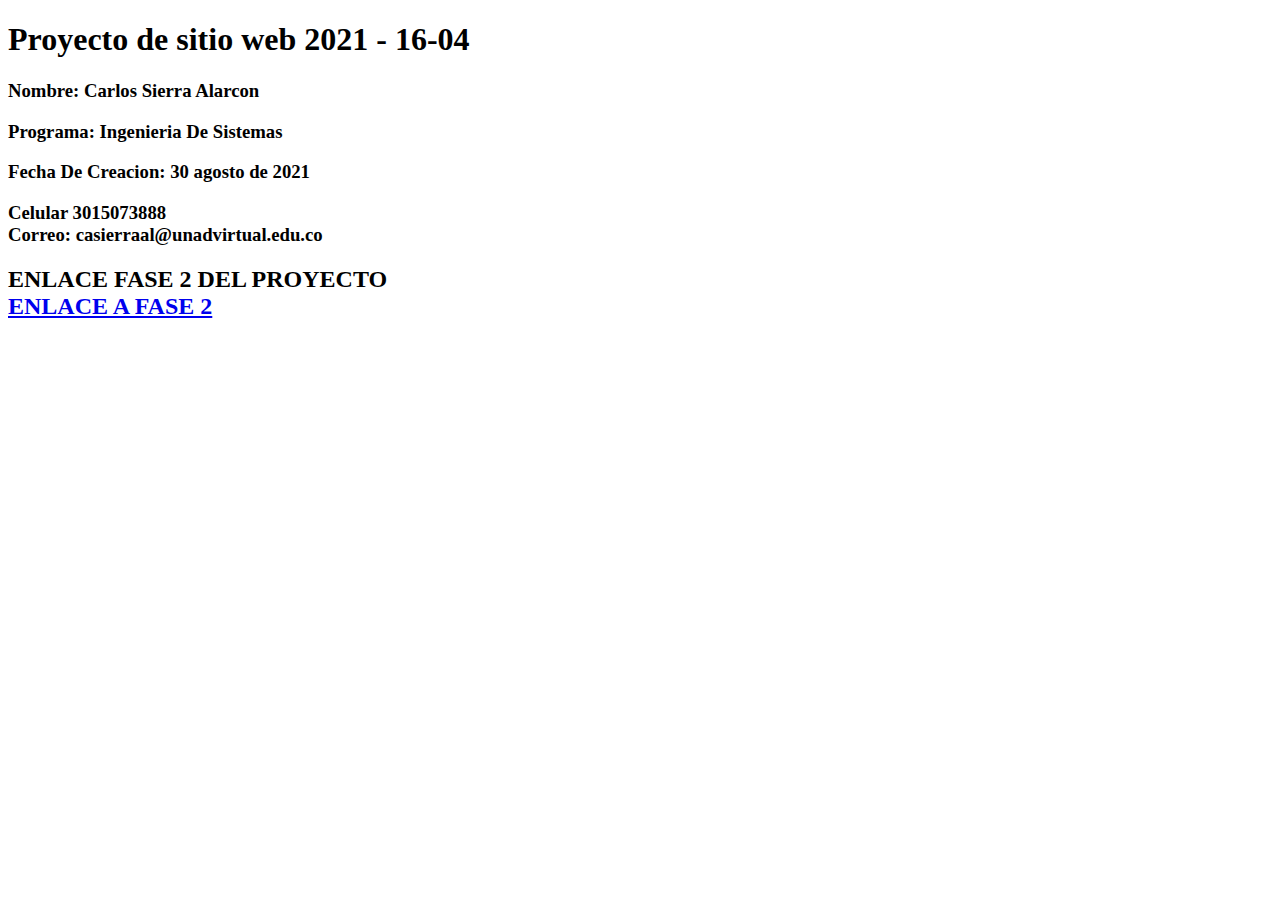
<file: index.html>
<!DOCTYPE html>
<html lang="en">
<head>
    <meta charset="UTF-8">
    <meta http-equiv="X-UA-Compatible" content="IE=edge">
    <meta name="viewport" content="width=device-width, initial-scale=1.0">
    <title>Document</title>
</head>
<body>
  <h1> Proyecto de sitio web 2021 - 16-04</h1>  
   <h3> Nombre: Carlos Sierra Alarcon</h3>
   <h3>Programa: Ingenieria De Sistemas</h3>
   <h3> 
       <p>Fecha De Creacion: 30 agosto de 2021</p></h3>
    <h3> <p>Celular 3015073888 <br>
        Correo: casierraal@unadvirtual.edu.co
    </p></h3>
<h2>ENLACE FASE 2 DEL PROYECTO
    <br>
    <a href="fase2/design.html">ENLACE A FASE 2</a>
</h2>
</body>
</html>
</file>
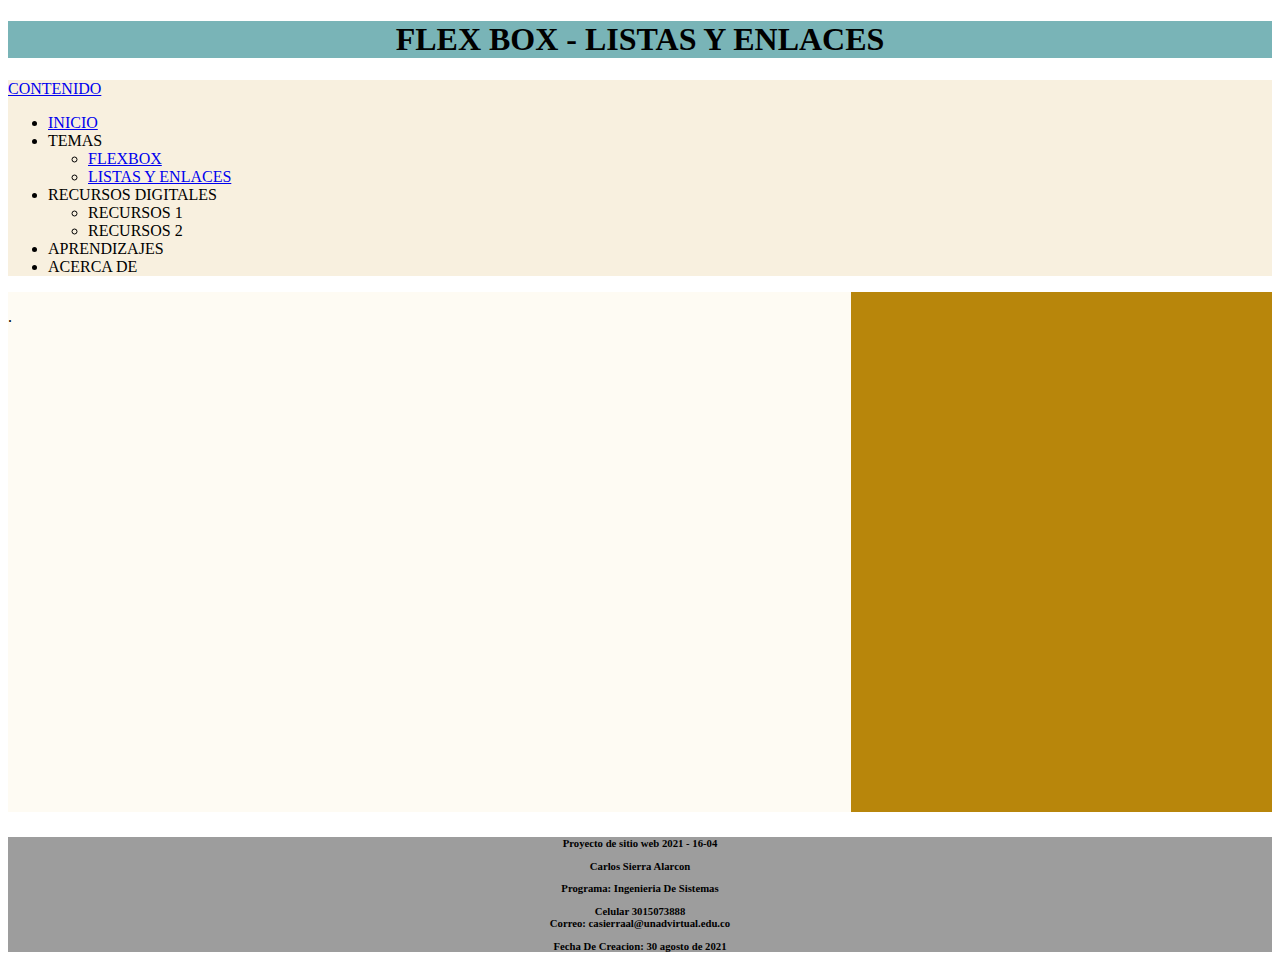
<file: fase3/index.html>
<!DOCTYPE html>
<html lang="Es">
<head>
    <meta charset="UTF-8">
    <meta http-equiv="X-UA-Compatible" content="IE=edge">
    <meta name="viewport" content="width=device-width, initial-scale=1.0">
    <title>Principal</title>
    <link rel="stylesheet" href="css/estilos.css">

</head>
<body>
    <header>
        <h1>FLEX BOX - LISTAS Y ENLACES</h1>
    </header>
    <nav> <a href="index.html">CONTENIDO</a>
        <ul>
            <li> <a href="index.html"> INICIO</a></li>
            <li>TEMAS
                <UL>
                    <LI> <a href="flexbox.html">FLEXBOX</a></LI>
                    <LI> <a href="listasyenlaces.html"> LISTAS Y ENLACES</a></LI>
                </UL>
            </li>
            <li>RECURSOS DIGITALES
                <UL>
                    <LI> <a href="recursos1.html"></a>  RECURSOS 1</LI>
                    <LI> <a href="recursos2.html"></a> RECURSOS 2</LI>
                </UL>
            </li>
            <li>APRENDIZAJES</li>
            <li>ACERCA DE</li>
            
    </nav>
    <main>
        <section>
            <article> 
               
            </article>
            <article>
                <p>  .</p>
            </article>
        </section>
        <aside>
            <p>  </p>
            <iframe src="https://www.facebook.com/plugins/page.php?href=https%3A%2F%2Fwww.facebook.com%2FUniversidadUNAD%2F&tabs=timeline&width=340&height=500&small_header=false&adapt_container_width=true&hide_cover=false&show_facepile=true&appId" width="340" height="500" style="border:none;overflow:hidden" scrolling="no" frameborder="0" allowfullscreen="true" allow="autoplay; clipboard-write; encrypted-media; picture-in-picture; web-share"></iframe>
        </aside>


    </main>
    <footer>
        <h6> Proyecto de sitio web 2021 - 16-04
            <p> Carlos Sierra Alarcon </p>
            <p> Programa: Ingenieria De Sistemas </p>
            <p>Celular 3015073888 <br>
                Correo: casierraal@unadvirtual.edu.co
       <p>Fecha De Creacion: 30 agosto de 2021</p>
    <h3> 
    </footer>
    
    
</body>
</html>
</file>
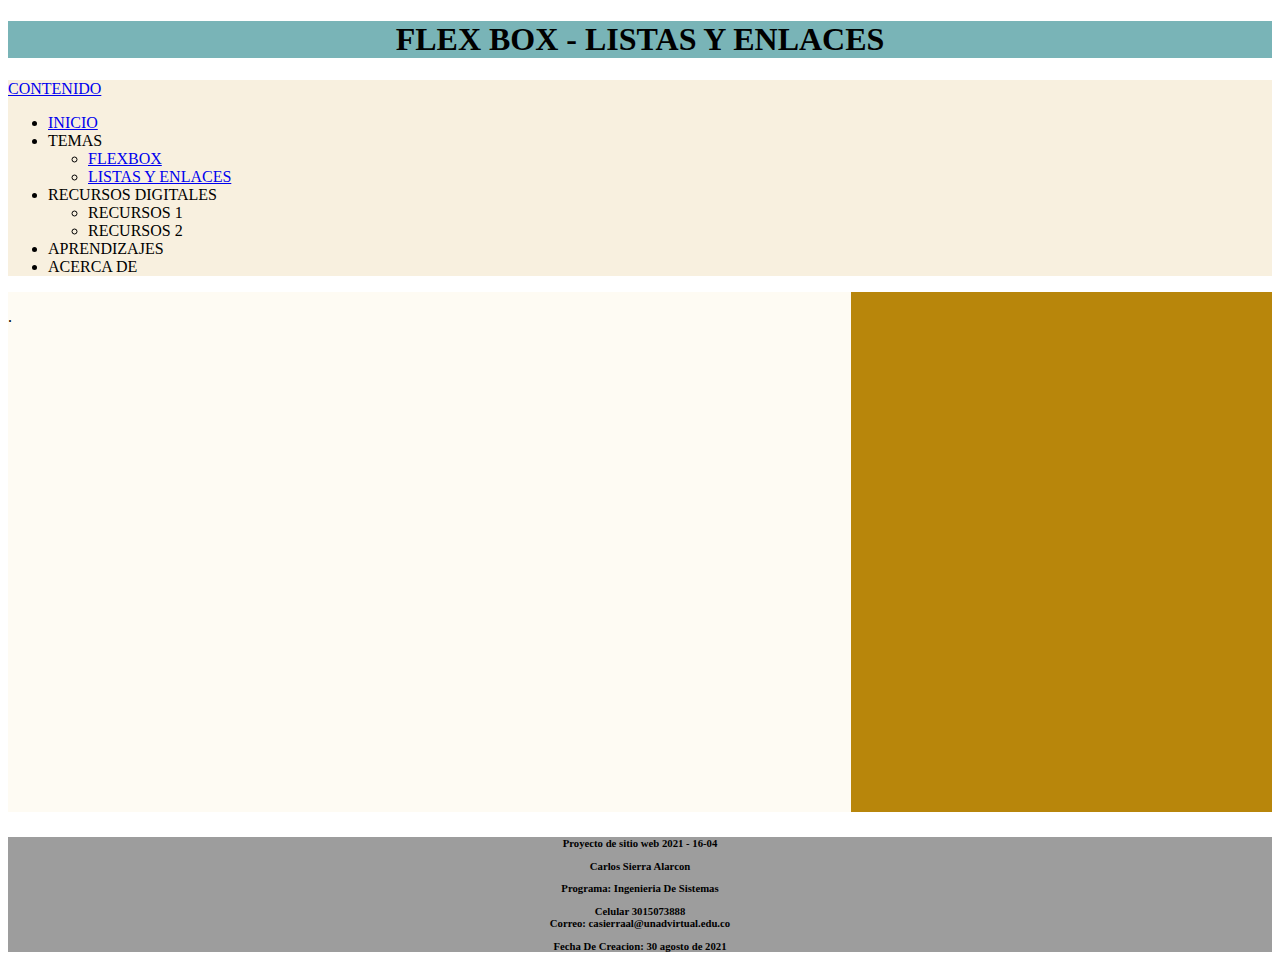
<file: fase4/index.html>
<!DOCTYPE html>
<html lang="Es">
<head>
    <meta charset="UTF-8">
    <meta http-equiv="X-UA-Compatible" content="IE=edge">
    <meta name="viewport" content="width=device-width, initial-scale=1.0">
    <title>Principal</title>
    <link rel="stylesheet" href="css/estilos.css">

</head>
<body>
    <header>
        <h1>FLEX BOX - LISTAS Y ENLACES</h1>
    </header>
    <nav> <a href="index.html">CONTENIDO</a>
        <ul>
            <li> <a href="index.html"> INICIO</a></li>
            <li>TEMAS
                <UL>
                    <LI> <a href="flexbox.html">FLEXBOX</a></LI>
                    <LI> <a href="listasyenlaces.html"> LISTAS Y ENLACES</a></LI>
                </UL>
            </li>
            <li>RECURSOS DIGITALES
                <UL>
                    <LI> <a href="recursos1.html"></a>  RECURSOS 1</LI>
                    <LI> <a href="recursos2.html"></a> RECURSOS 2</LI>
                </UL>
            </li>
            <li>APRENDIZAJES</li>
            <link rel="stylesheet" href="evaluacion.html">
            <li>ACERCA DE</li>
            
    </nav>
    <main>
        <section>
            <article> 
               
            </article>
            <article>
                <p>  .</p>
            </article>
        </section>
        <aside>
            <p>  </p>
            <iframe src="https://www.facebook.com/plugins/page.php?href=https%3A%2F%2Fwww.facebook.com%2FUniversidadUNAD%2F&tabs=timeline&width=340&height=500&small_header=false&adapt_container_width=true&hide_cover=false&show_facepile=true&appId" width="340" height="500" style="border:none;overflow:hidden" scrolling="no" frameborder="0" allowfullscreen="true" allow="autoplay; clipboard-write; encrypted-media; picture-in-picture; web-share"></iframe>
        </aside>


    </main>
    <footer>
        <h6> Proyecto de sitio web 2021 - 16-04
            <p> Carlos Sierra Alarcon </p>
            <p> Programa: Ingenieria De Sistemas </p>
            <p>Celular 3015073888 <br>
                Correo: casierraal@unadvirtual.edu.co
       <p>Fecha De Creacion: 30 agosto de 2021</p>
    <h3> 
    </footer>
    
    
</body>
</html>
</file>
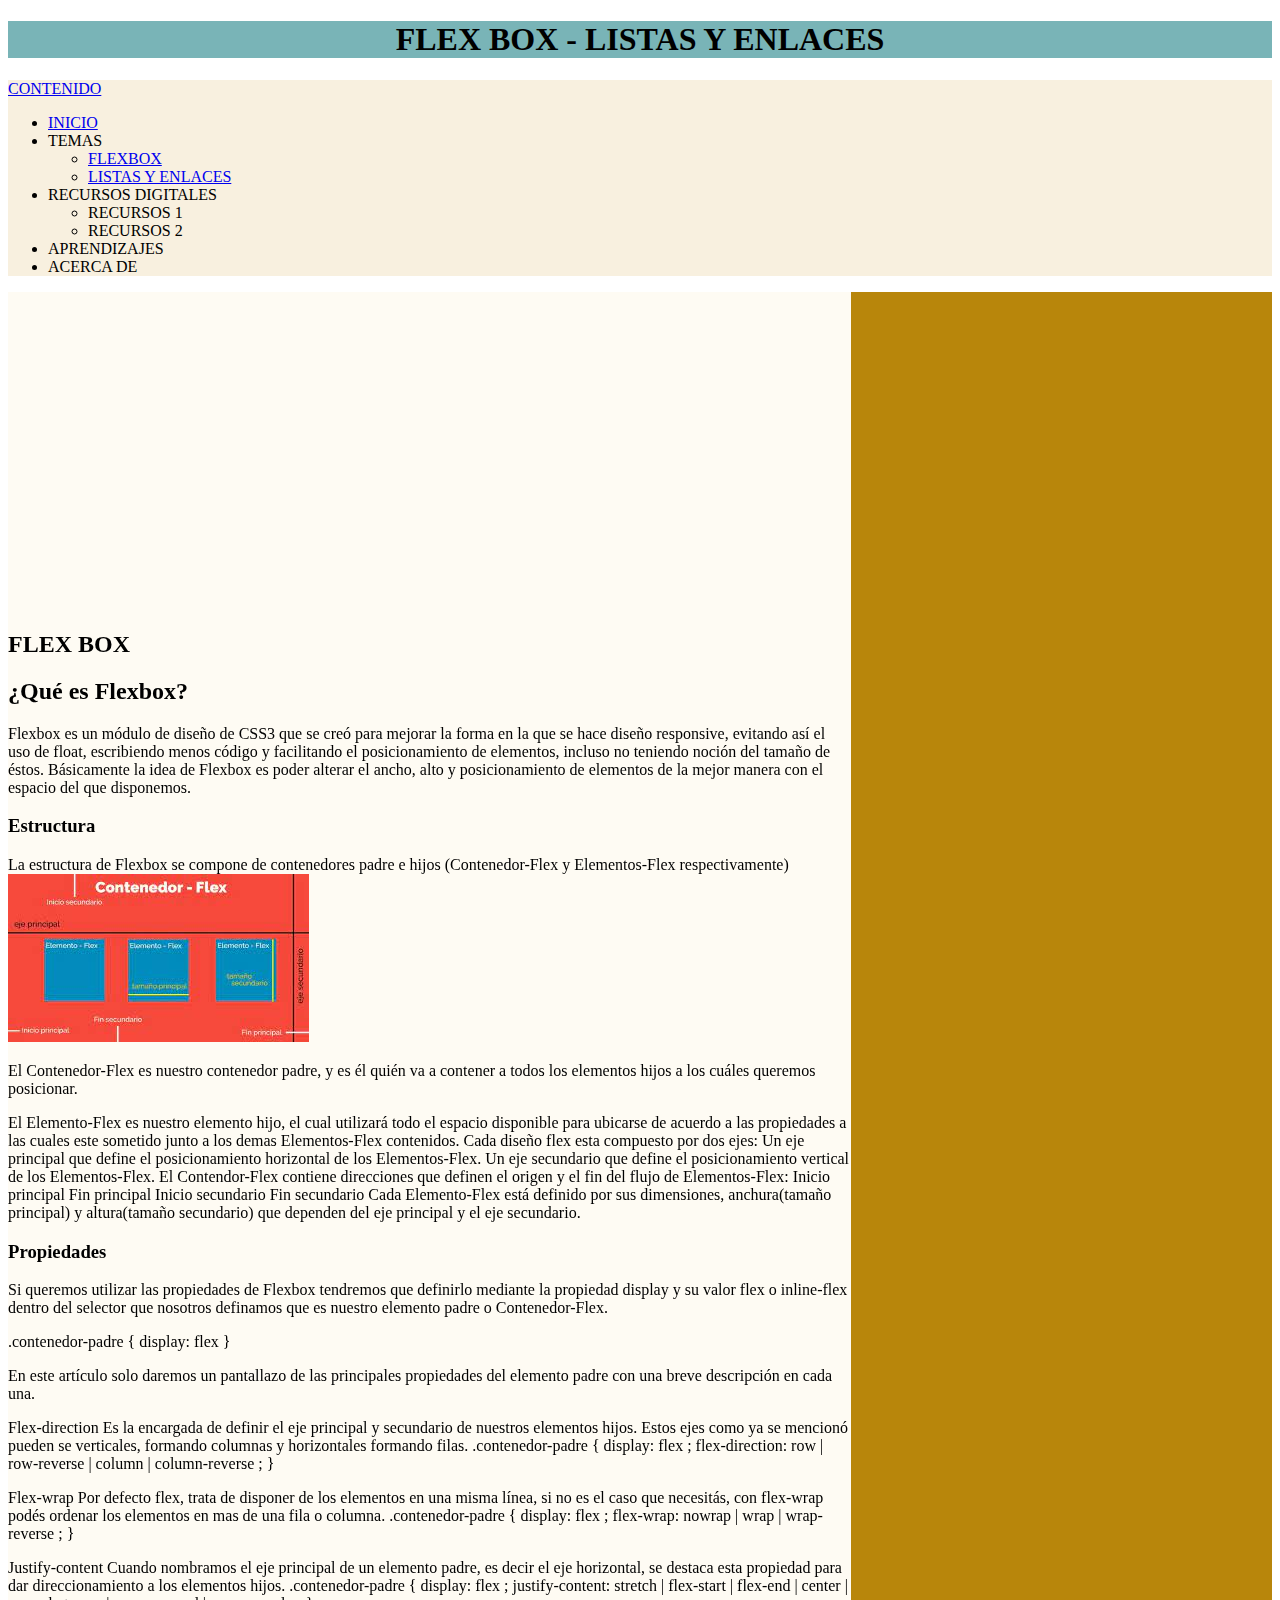
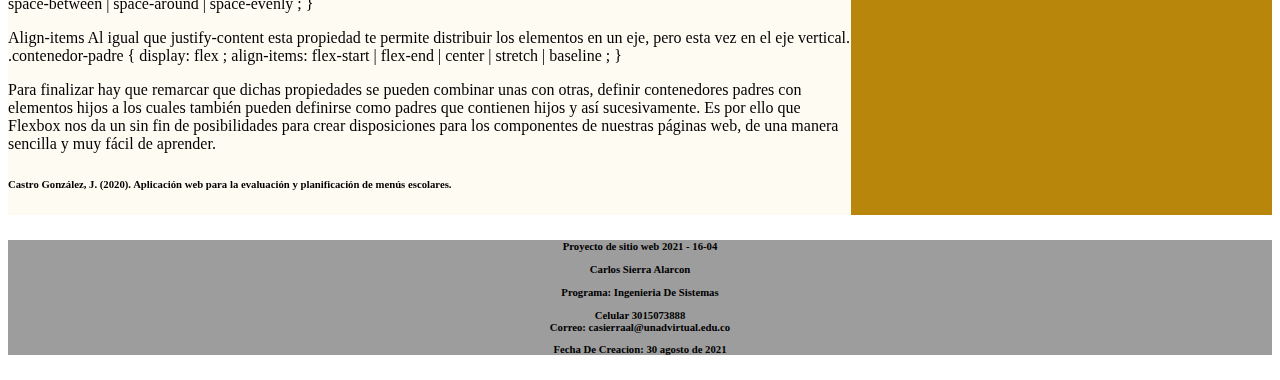
<file: fase3/flexbox.html>
<!DOCTYPE html>
<html lang="Es">
<head>
    <meta charset="UTF-8">
    <meta http-equiv="X-UA-Compatible" content="IE=edge">
    <meta name="viewport" content="width=device-width, initial-scale=1.0">
    <title>Principal</title>
    <link rel="stylesheet" href="css/estilos.css">

</head>
<body>
    <header>
        <h1>FLEX BOX - LISTAS Y ENLACES</h1>
    </header>
    <nav> <a href="index.html">CONTENIDO</a>
        <ul>
            <li> <a href="index.html"> INICIO</a></li>
            <li>TEMAS
                <UL>
                    <LI> <a href="flexbox.html">FLEXBOX</a></LI>
                    <LI> <a href="listasyenlaces.html"> LISTAS Y ENLACES</a></LI>
                </UL>
            </li>
            <li>RECURSOS DIGITALES
                <UL>
                    <LI> <a href="recursos1.html"></a>  RECURSOS 1</LI>
                    <LI> <a href="recursos2.html"></a> RECURSOS 2</LI>
                </UL>
            </li>
            <li>APRENDIZAJES</li>
            <li>ACERCA DE</li>
            
    </nav>
    <main>
        <section>
            <article> 
                 
            </article>

            <iframe width="560" height="315" src="https://www.youtube.com/embed/F-KCncXMPk0" title="YouTube video player" frameborder="0" allow="accelerometer; autoplay; clipboard-write; encrypted-media; gyroscope; picture-in-picture" allowfullscreen></iframe>

            <article>
                <p> <h2>FLEX BOX</h2>  </P>
                

                   <h2>¿Qué es Flexbox?</h2> 
Flexbox es un módulo de diseño de CSS3 que se creó para mejorar la forma en la que se hace diseño responsive, evitando así el uso de float, escribiendo menos código y facilitando el posicionamiento de elementos, incluso no teniendo noción del tamaño de éstos. Básicamente la idea de Flexbox es poder alterar el ancho, alto y posicionamiento de elementos de la mejor manera con el espacio del que disponemos.

<h3>   Estructura </h3>

La estructura de Flexbox se compone de contenedores padre e hijos (Contenedor-Flex y Elementos-Flex respectivamente)

             <img src="img/estructura.jpg" alt="Estructura De Un flexbox">          

<P> El Contenedor-Flex es nuestro contenedor padre, y es él quién va a contener a todos los elementos hijos a los cuáles queremos posicionar.</P>

El Elemento-Flex es nuestro elemento hijo, el cual utilizará todo el espacio disponible para ubicarse de acuerdo a las propiedades a las cuales este sometido junto a los demas Elementos-Flex contenidos.
Cada diseño flex esta compuesto por dos ejes: 

Un eje principal que define el posicionamiento horizontal de los Elementos-Flex. 
Un eje secundario que define el posicionamiento vertical de los Elementos-Flex.
El Contendor-Flex contiene direcciones que definen el origen y el fin del flujo de Elementos-Flex:

Inicio principal 
Fin principal
Inicio secundario
Fin secundario
 
Cada Elemento-Flex está definido por sus dimensiones, anchura(tamaño principal) y altura(tamaño secundario) que dependen del eje principal y el eje secundario. 
 

<h3>  Propiedades</h3>
Si queremos utilizar las propiedades de Flexbox tendremos que definirlo mediante la propiedad display y su valor flex o inline-flex dentro del selector que nosotros definamos que es nuestro elemento padre o Contenedor-Flex.
<p> .contenedor-padre {

    display: flex

}</p>


En este artículo solo daremos un pantallazo de las principales propiedades del elemento padre con una breve descripción en cada una.

<p> Flex-direction
    Es la encargada de definir el eje principal y secundario de nuestros elementos hijos. Estos ejes como ya se mencionó pueden se verticales, formando columnas y horizontales formando filas.
    
    .contenedor-padre { 
    
         display: flex ;
    
         flex-direction: row | row-reverse | column | column-reverse ; 
    
    } </p>



     <p> Flex-wrap
        Por defecto flex, trata de disponer de los elementos en una misma línea, si no es el caso que necesitás, con flex-wrap podés ordenar los elementos en mas de una fila o columna.
        
        .contenedor-padre {
        
            display: flex ;
        
            flex-wrap: nowrap | wrap | wrap-reverse ;
        
        } </p>                     



<p>
    Justify-content
    Cuando nombramos el eje principal de un elemento padre, es decir el eje horizontal, se destaca esta propiedad para dar direccionamiento a los elementos hijos.
    
    .contenedor-padre {
    
       display: flex ;
    
       justify-content: stretch | flex-start | flex-end | center | space-between | space-around | space-evenly ;
    
    }
</p>



             


 <p>  Align-items
    Al igual que justify-content esta propiedad te permite distribuir los elementos en un eje, pero esta vez en el eje vertical.
    
    .contenedor-padre {
    
        display: flex ;
    
        align-items: flex-start | flex-end | center | stretch | baseline ;
    
    } </p>             


             

                                        

 

Para finalizar hay que remarcar que dichas propiedades se pueden combinar unas con otras, definir contenedores padres con elementos hijos a los cuales también pueden definirse como padres que contienen hijos y así sucesivamente. Es por ello que Flexbox nos da un sin fin de posibilidades para crear disposiciones para los componentes de nuestras páginas web, de una manera sencilla y muy fácil de aprender.

<P><H6>Castro González, J. (2020). Aplicación web para la evaluación y planificación de menús escolares.</H6></P>

</p>
            </article>
        </section>
        <aside>
            
            <iframe src="https://www.facebook.com/plugins/page.php?href=https%3A%2F%2Fwww.facebook.com%2FUniversidadUNAD%2F&tabs=timeline&width=340&height=500&small_header=false&adapt_container_width=true&hide_cover=false&show_facepile=true&appId" width="340" height="500" style="border:none;overflow:hidden" scrolling="no" frameborder="0" allowfullscreen="true" allow="autoplay; clipboard-write; encrypted-media; picture-in-picture; web-share"></iframe>
        </aside>


    </main>
    <footer><h6> Proyecto de sitio web 2021 - 16-04
        <p> Carlos Sierra Alarcon </p>
        <p> Programa: Ingenieria De Sistemas </p>
        <p>Celular 3015073888 <br>
            Correo: casierraal@unadvirtual.edu.co
   <p>Fecha De Creacion: 30 agosto de 2021</p></footer>
    
    
</body>
</html>
</file>
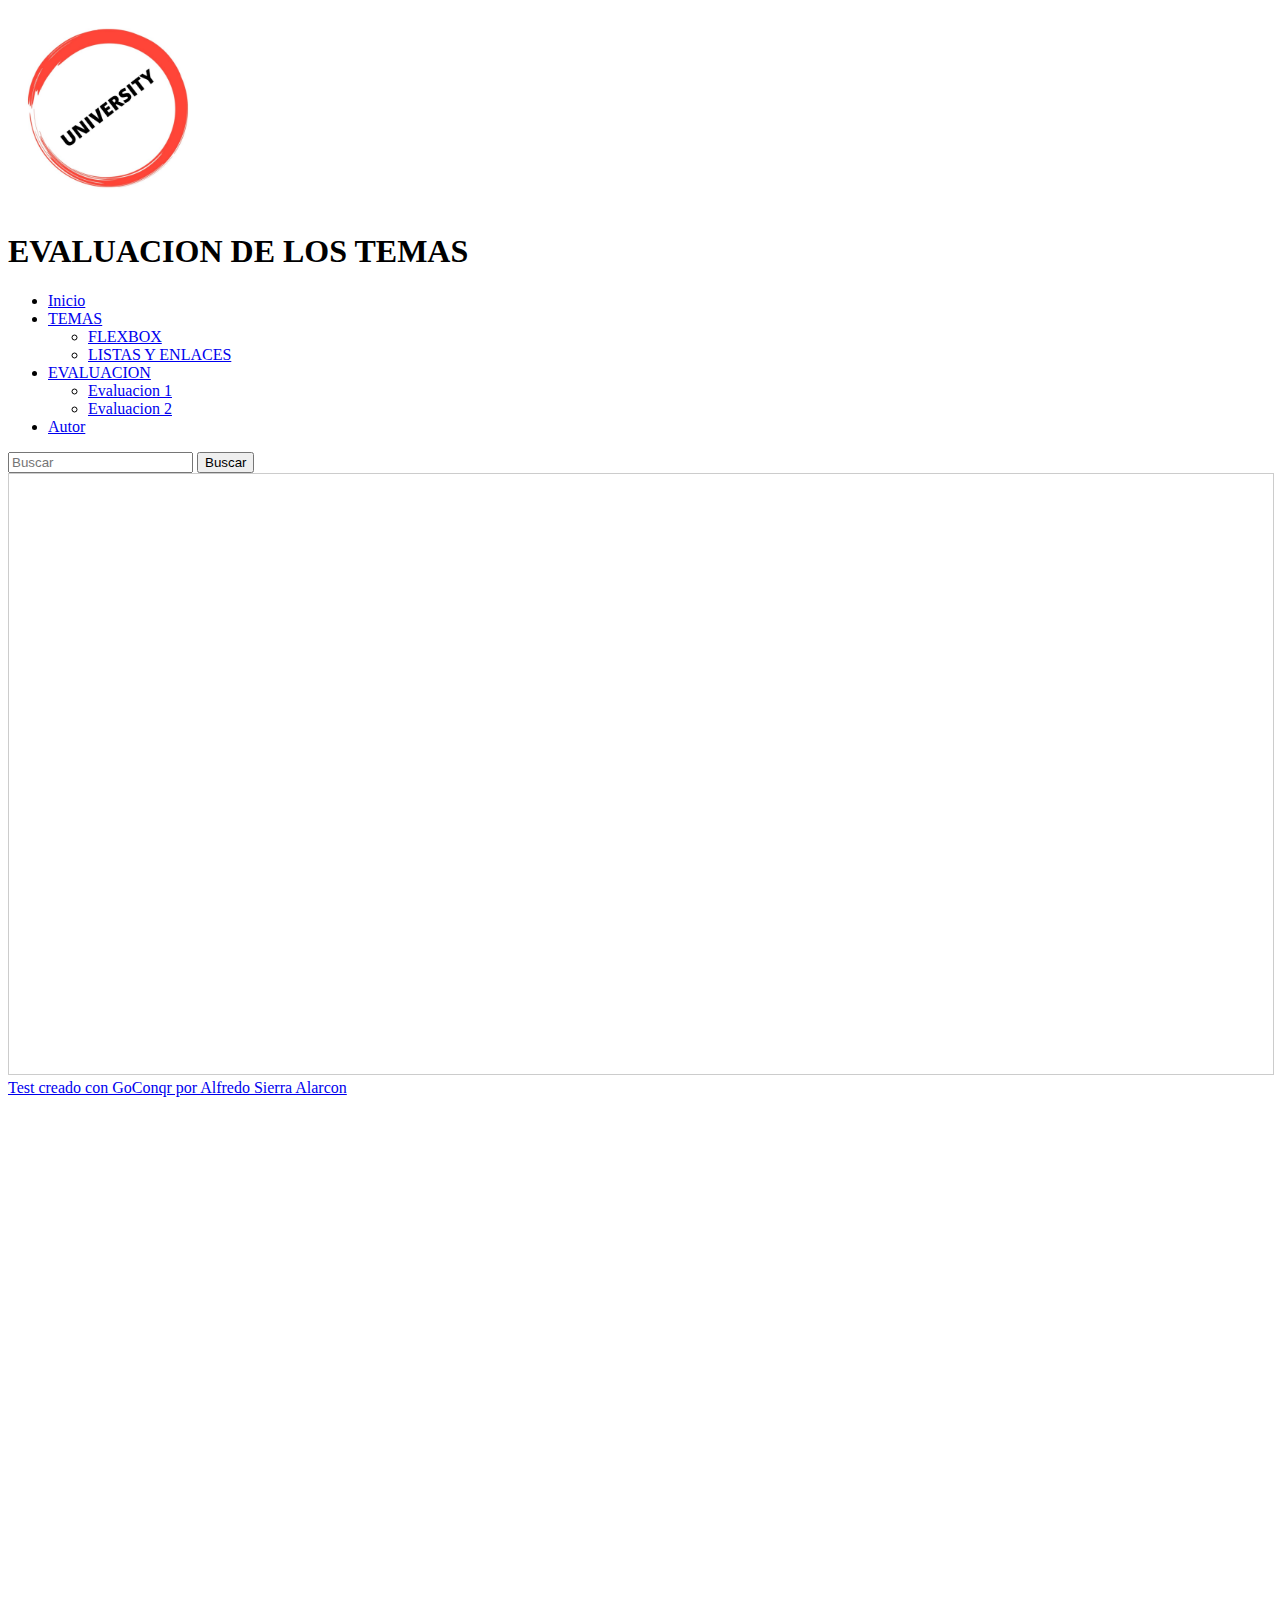
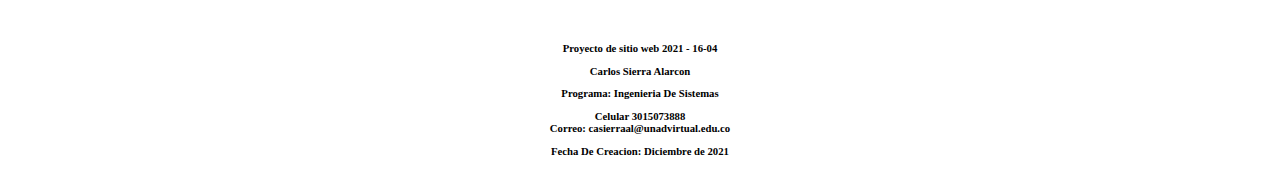
<file: fase4/evaluacion.html>
<!DOCTYPE html>
<html lang="en">

<head>
    <meta charset="UTF-8">
    <meta http-equiv="X-UA-Compatible" content="IE=edge">
    <meta name="viewport" content="width=device-width, initial-scale=1.0">
    <title>Document</title>
    <link href="https://cdn.jsdelivr.net/npm/bootstrap@5.1.3/dist/css/bootstrap.min.css" rel="stylesheet"
        integrity="sha384-1BmE4kWBq78iYhFldvKuhfTAU6auU8tT94WrHftjDbrCEXSU1oBoqyl2QvZ6jIW3" crossorigin="anonymous">
    <script src="https://cdn.jsdelivr.net/npm/bootstrap@5.1.3/dist/js/bootstrap.bundle.min.js"
        integrity="sha384-ka7Sk0Gln4gmtz2MlQnikT1wXgYsOg+OMhuP+IlRH9sENBO0LRn5q+8nbTov4+1p"
        crossorigin="anonymous"></script>
</head>

<body>
    <header class="container-fluid bg-primary">
        <div class="row">
            <div class="col-4"> <img src="UNIVERSITY.jpg" height="200px" width="200px" alt="logotipo"> </div>
            <div class="col-4">
                <h1>EVALUACION DE LOS TEMAS</h1>
            </div>
            <div class="col-4"></div>

        </div>


    </header>
    <nav class="navbar navbar-expand-lg navbar-light bg-light">
        <div class="container-fluid">
           
            <div class="collapse navbar-collapse" id="navbarSupportedContent">
                <ul class="navbar-nav me-auto mb-2 mb-lg-0">
                    <li class="nav-item">
                        <a class="nav-link active" aria-current="page" href="index.html">Inicio</a>
                    </li>

                    <li class="nav-item dropdown">
                        <a class="nav-link dropdown-toggle" href="#" id="navbarDropdown" role="button"
                            data-bs-toggle="dropdown" aria-expanded="false">
                            TEMAS
                        </a>
                        <ul class="dropdown-menu" aria-labelledby="navbarDropdown">
                            <li><a class="dropdown-item" href="flexbox.html">FLEXBOX</a></li>
                            <li><a class="dropdown-item" href="listasyenlaces.html">LISTAS Y ENLACES</a></li>

                        </ul>
                    </li>
                    <li class="nav-item dropdown">
                        <a class="nav-link dropdown-toggle" href="#" id="navbarDropdown" role="button"
                            data-bs-toggle="dropdown" aria-expanded="false">
                            EVALUACION
                        </a>
                        <ul class="dropdown-menu" aria-labelledby="navbarDropdown">
                            <li><a class="dropdown-item" href="evaluacion.html">Evaluacion 1</a></li>
                            <li><a class="dropdown-item" href="#">Evaluacion 2</a></li>

                        </ul>
                    </li>


                    <li class="nav-item">
                        <a class="nav-link" href="acercade.html">Autor</a>
                    </li>
                </ul>
                <form class="d-flex">
                    <input class="form-control me-2" type="Buscar" placeholder="Buscar" aria-label="Buscar">
                    <button class="btn btn-outline-success" type="submit">Buscar</button>
                </form>
            </div>
        </div>
    </nav>
    <main class="container">
        <div class="row">
            <div class="col-md-8">
                <iframe width='100%' height='600px' scrolling='yes'
                    src='https:&#x2F;&#x2F;www.goconqr.com&#x2F;es-ES&#x2F;p&#x2F;34874019-Evaluacion-quizzes?frame=true'
                    style='border: 1px solid #ccc' allowfullscreen webkitallowfullscreen mozallowfullscreen
                    oallowfullscreen msallowfullscreen></iframe><a
                    href='https:&#x2F;&#x2F;www.goconqr.com&#x2F;es&#x2F;tests'>Test creado con GoConqr por Alfredo
                    Sierra Alarcon</a>
            </div>
            <aside class="col-md-4">
                <p> </p>
                <iframe
                    src="https://www.facebook.com/plugins/page.php?href=https%3A%2F%2Fwww.facebook.com%2FUniversidadUNAD%2F&tabs=timeline&width=340&height=500&small_header=false&adapt_container_width=true&hide_cover=false&show_facepile=true&appId"
                    width="340" height="500" style="border:none;overflow:hidden" scrolling="no" frameborder="0"
                    allowfullscreen="true"
                    allow="autoplay; clipboard-write; encrypted-media; picture-in-picture; web-share"></iframe>
            </aside>

        </div>


    </main>
    <footer class="bg-info">
        <center>
            <h6> Proyecto de sitio web 2021 - 16-04
                <p> Carlos Sierra Alarcon </p>
                <p> Programa: Ingenieria De Sistemas </p>
                <p>Celular 3015073888 <br>
                    Correo: casierraal@unadvirtual.edu.co
                <p>Fecha De Creacion: Diciembre de 2021</p>
        </center>
    </footer>

</body>

</html>
</file>
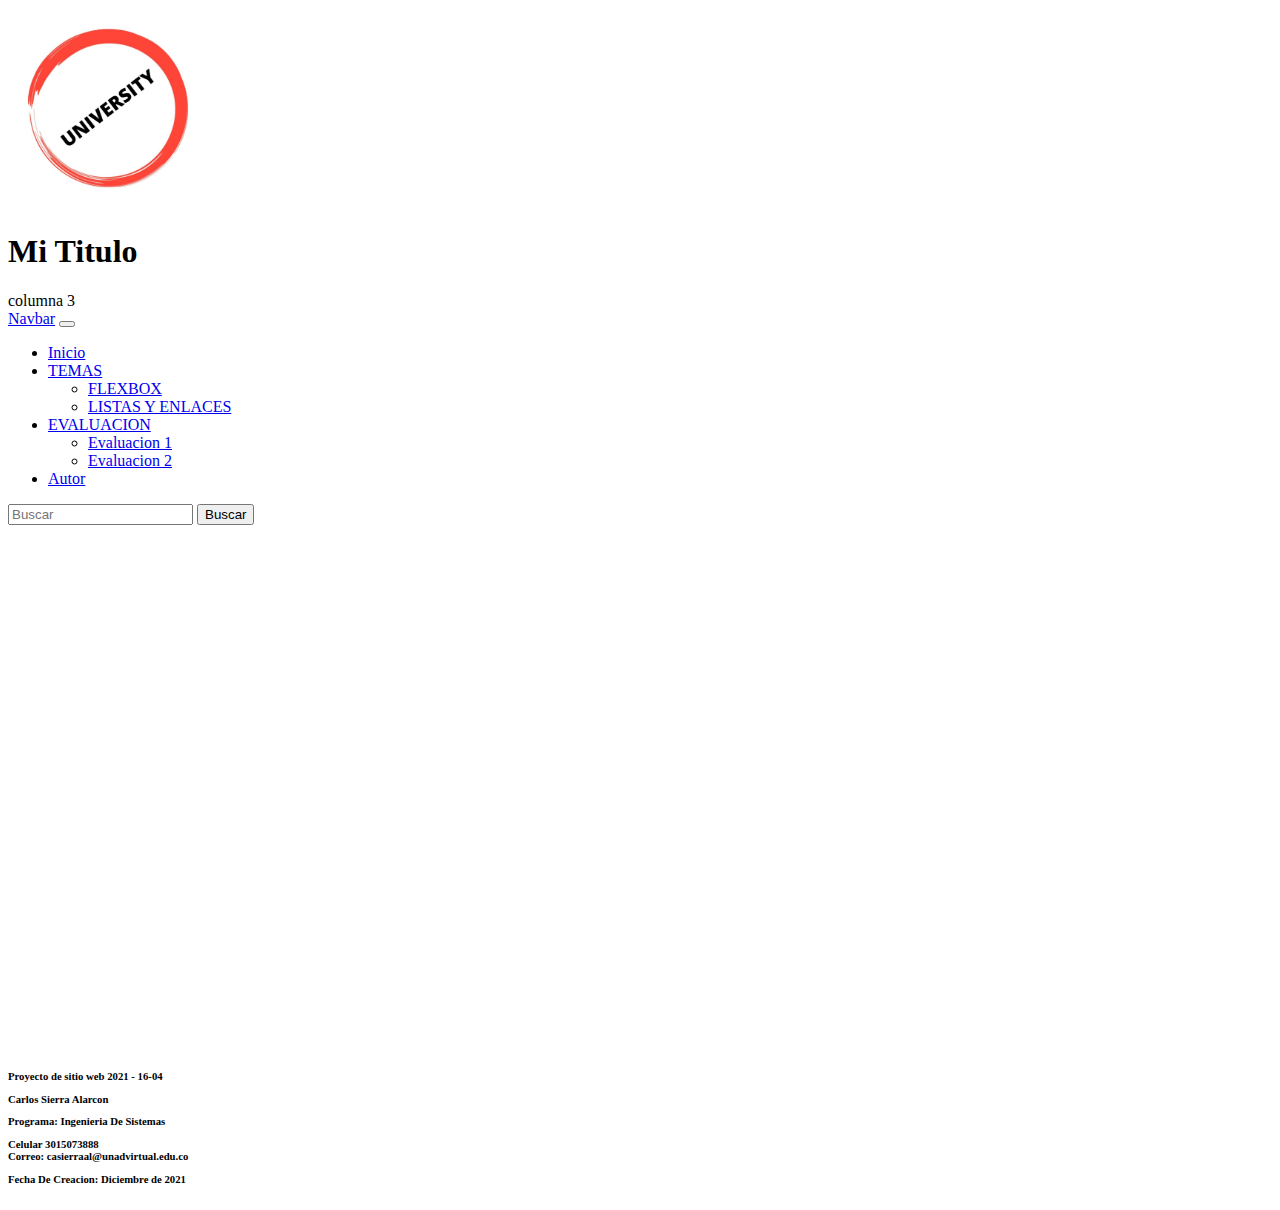
<file: fase4/evaluacion2.html>
<!DOCTYPE html>
<html lang="en">

<head>
    <meta charset="UTF-8">
    <meta http-equiv="X-UA-Compatible" content="IE=edge">
    <meta name="viewport" content="width=device-width, initial-scale=1.0">
    <title>Document</title>
    <link href="https://cdn.jsdelivr.net/npm/bootstrap@5.1.3/dist/css/bootstrap.min.css" rel="stylesheet"
        integrity="sha384-1BmE4kWBq78iYhFldvKuhfTAU6auU8tT94WrHftjDbrCEXSU1oBoqyl2QvZ6jIW3" crossorigin="anonymous">
    <script src="https://cdn.jsdelivr.net/npm/bootstrap@5.1.3/dist/js/bootstrap.bundle.min.js"
        integrity="sha384-ka7Sk0Gln4gmtz2MlQnikT1wXgYsOg+OMhuP+IlRH9sENBO0LRn5q+8nbTov4+1p"
        crossorigin="anonymous"></script>
</head>

<body>
    <header class="container-fluid bg-primary">
        <div class="row">
            <div class="col-4"> <img src="UNIVERSITY.jpg" height="200px" width="200px" alt="logotipo"> </div>
            <div class="col-4">
                <h1>Mi Titulo</h1>
            </div>
            <div class="col-4">columna 3</div>

        </div>


    </header>
    <nav class="navbar navbar-expand-lg navbar-light bg-light">
        <div class="container-fluid">
            <a class="navbar-brand" href="#">Navbar</a>
            <button class="navbar-toggler" type="button" data-bs-toggle="collapse"
                data-bs-target="#navbarSupportedContent" aria-controls="navbarSupportedContent" aria-expanded="false"
                aria-label="Toggle navigation">
                <span class="navbar-toggler-icon"></span>
            </button>
            <div class="collapse navbar-collapse" id="navbarSupportedContent">
                <ul class="navbar-nav me-auto mb-2 mb-lg-0">
                    <li class="nav-item">
                        <a class="nav-link active" aria-current="page" href="index.html">Inicio</a>
                    </li>

                    <li class="nav-item dropdown">
                        <a class="nav-link dropdown-toggle" href="#" id="navbarDropdown" role="button"
                            data-bs-toggle="dropdown" aria-expanded="false">
                            TEMAS
                        </a>
                        <ul class="dropdown-menu" aria-labelledby="navbarDropdown">
                            <li><a class="dropdown-item" href="flexbox.html">FLEXBOX</a></li>
                            <li><a class="dropdown-item" href="listasyenlaces.html">LISTAS Y ENLACES</a></li>

                        </ul>
                    </li>
                    <li class="nav-item dropdown">
                        <a class="nav-link dropdown-toggle" href="#" id="navbarDropdown" role="button"
                            data-bs-toggle="dropdown" aria-expanded="false">
                            EVALUACION
                        </a>
                        <ul class="dropdown-menu" aria-labelledby="navbarDropdown">
                            <li><a class="dropdown-item" href="evaluacion.html">Evaluacion 1</a></li>
                            <li><a class="dropdown-item" href="#">Evaluacion 2</a></li>

                        </ul>
                    </li>


                    <li class="nav-item">
                        <a class="nav-link" href="acercade.html">Autor</a>
                    </li>
                </ul>
                <form class="d-flex">
                    <input class="form-control me-2" type="Buscar" placeholder="Buscar" aria-label="Buscar">
                    <button class="btn btn-outline-success" type="submit">Buscar</button>
                </form>
            </div>
        </div>
    </nav>
    <main class="container">
        <div class="row">
            <div class="col-md-8"></div>
            <aside class="col-md-4">
                <p> </p>
                <iframe src="https://www.facebook.com/plugins/page.php?href=https%3A%2F%2Fwww.facebook.com%2FUniversidadUNAD%2F&tabs=timeline&width=340&height=500&small_header=false&adapt_container_width=true&hide_cover=false&show_facepile=true&appId" width="340" height="500" style="border:none;overflow:hidden" scrolling="no" frameborder="0" allowfullscreen="true" allow="autoplay; clipboard-write; encrypted-media; picture-in-picture; web-share"></iframe>
            </aside>

        </div>

        
    </main>
    <footer class="bg-info">
        <h6> Proyecto de sitio web 2021 - 16-04
        <p> Carlos Sierra Alarcon </p>
        <p> Programa: Ingenieria De Sistemas </p>
        <p>Celular 3015073888 <br>
            Correo: casierraal@unadvirtual.edu.co
   <p>Fecha De Creacion: Diciembre de 2021</p></footer>

</body>

</html>
</file>
<file: fase3/css/estilos.css>
header{
    background-color:#79B4B7;
    text-align: center;
}
section{
    background-color:#FEFBF3;
    grid-column: 1/3;

}
nav{
    background-color: #F8F0DF;
}
aside{background-color: darkgoldenrod;
    grid-column: 3/4;


}

footer{
    background-color: #9D9D9D;
    text-align: center;
}
main{
    display: grid;
    grid-template-columns: 1fr 1fr 1fr;
}
</file>
<file: fase4/css/estilos.css>
header{
    background-color:#79B4B7;
    text-align: center;
}
section{
    background-color:#FEFBF3;
    grid-column: 1/3;

}
nav{
    background-color: #F8F0DF;
}
aside{background-color: darkgoldenrod;
    grid-column: 3/4;


}

footer{
    background-color: #9D9D9D;
    text-align: center;
}
main{
    display: grid;
    grid-template-columns: 1fr 1fr 1fr;
}
</file>
